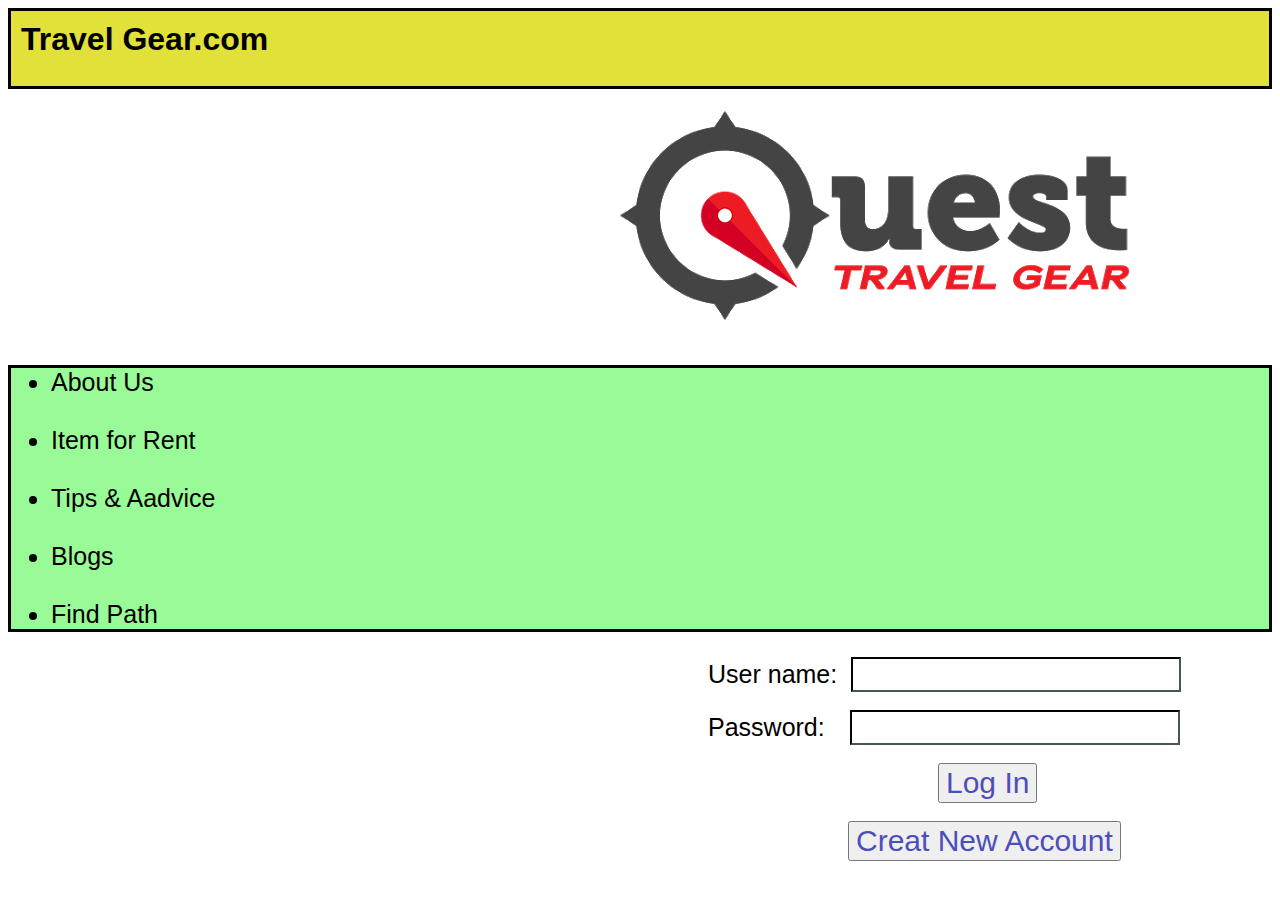
<file: index.html>
<!DOCTYPE html>
<html lang="en">

<head>
    <meta charset="UTF-8">
    <meta http-equiv="X-UA-Compatible" content="IE=edge">
    <meta name="viewport" content="width=device-width, initial-scale=1.0">
    <title>Travel Gear</title>
    <link rel="stylesheet" href="style.css">

</head>

<body>

    <head>
        <h1>Travel Gear.com</h1>
        <img src="Photo/travelgearlogo.png" alt="" id="img">
        <ul class="list">
            <li>About Us</li><br>
            <li>Item for Rent</li><br>
            <li>Tips & Aadvice</li><br>
            <li>Blogs</li><br>
            <li>Find Path</li>
        </ul>

        <label id="uname">User name:</label>
        <input type="text" id="box1"><br><br>
        <label id="password">Password:</label>
        <input type="text" id="box2"><br><br>
        <button id="login">Log In</button> <br><br>
        <button id="creat">Creat New Account</button>
    </head>
</body>

</html>
</file>
<file: style.css>
h1 {
    color: black;
    background-color: rgba(224, 224, 54, 0.979);
    height: 55px;
    font-family: Verdana, Geneva, Tahoma, sans-serif;
    border: solid;
    margin-top: 5px;
    padding: 10px;
}

button {
    color: rgb(77, 77, 190);
    font-size: 25px;
}

ul {
    font-size: 25px;
    font-family: -apple-system, BlinkMacSystemFont, 'Segoe UI', Roboto, Oxygen, Ubuntu, Cantarell, 'Open Sans', 'Helvetica Neue', sans-serif;
    font-weight: lighter;
}

#creat {
    font-size: 30px;
    margin-left: 840px;
    font-family: -apple-system, BlinkMacSystemFont, 'Segoe UI', Roboto, Oxygen, Ubuntu, Cantarell, 'Open Sans', 'Helvetica Neue', sans-serif;
}

#uname {
    font-size: 25px;
    margin-left: 700px;
    font-family: -apple-system, BlinkMacSystemFont, 'Segoe UI', Roboto, Oxygen, Ubuntu, Cantarell, 'Open Sans', 'Helvetica Neue', sans-serif;
}

#box1 {
    font-size: 25px;
    border-color: rgb(66, 88, 80);
    margin-left: 10px;
}

#password {
    font-size: 25px;
    margin-left: 700px;
    font-family: -apple-system, BlinkMacSystemFont, 'Segoe UI', Roboto, Oxygen, Ubuntu, Cantarell, 'Open Sans', 'Helvetica Neue', sans-serif;
}

#box2 {
    font-size: 25px;
    border-color: rgb(66, 88, 80);
    margin-left: 21px;
}

#login {
    font-size: 30px;
    margin-left: 930px;
    font-family: -apple-system, BlinkMacSystemFont, 'Segoe UI', Roboto, Oxygen, Ubuntu, Cantarell, 'Open Sans', 'Helvetica Neue', sans-serif;
}

.list {
    background-color: palegreen;
    border: solid;
    margin-top: 10px;
}

#img {
    margin-left: 610px;
    margin-bottom: 30px;
}
</file>
